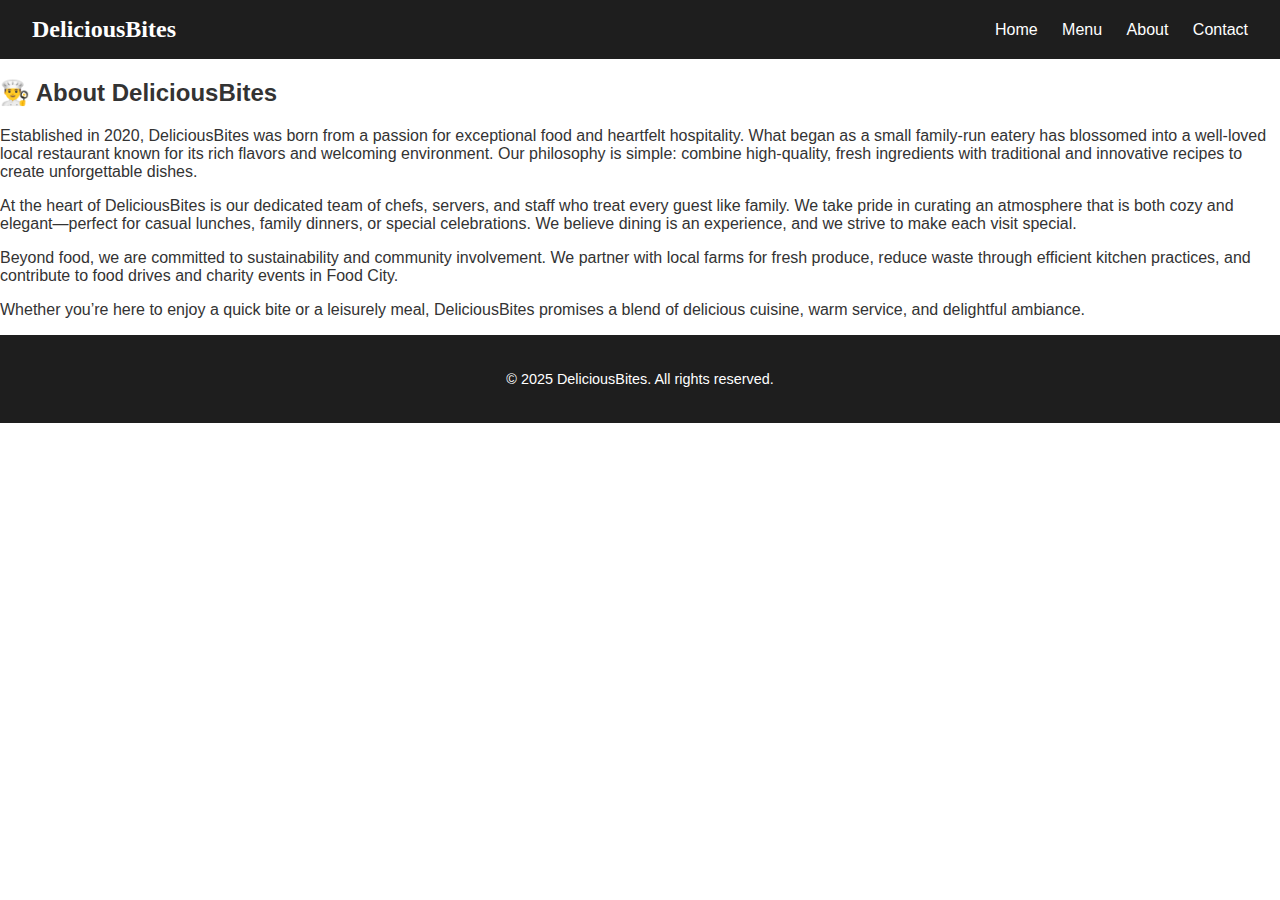
<file: About.html>
<!DOCTYPE html>
<html lang="en">
<head>
  <meta charset="UTF-8" />
  <meta name="viewport" content="width=device-width, initial-scale=1.0" />
  <title>About | DeliciousBites</title>
  <link rel="stylesheet" href="Resturant.css" />
</head>
<body>
  <nav class="navbar">
    <div class="logo">DeliciousBites</div>
    <div class="nav-links">
      <a href="index.html">Home</a>
      <a href="menu.html">Menu</a>
      <a href="about.html" class="active">About</a>
      <a href="contact.html">Contact</a>
    </div>
  </nav>

  <section class="about-section">
    <h2>👨‍🍳 About DeliciousBites</h2>
    <p>
      Established in 2020, DeliciousBites was born from a passion for exceptional food and heartfelt hospitality. What began as a small family-run eatery has blossomed into a well-loved local restaurant known for its rich flavors and welcoming environment. Our philosophy is simple: combine high-quality, fresh ingredients with traditional and innovative recipes to create unforgettable dishes.
    </p>
    <p>
      At the heart of DeliciousBites is our dedicated team of chefs, servers, and staff who treat every guest like family. We take pride in curating an atmosphere that is both cozy and elegant—perfect for casual lunches, family dinners, or special celebrations. We believe dining is an experience, and we strive to make each visit special.
    </p>
    <p>
      Beyond food, we are committed to sustainability and community involvement. We partner with local farms for fresh produce, reduce waste through efficient kitchen practices, and contribute to food drives and charity events in Food City.
    </p>
    <p>
      Whether you’re here to enjoy a quick bite or a leisurely meal, DeliciousBites promises a blend of delicious cuisine, warm service, and delightful ambiance.
    </p>
  </section>

  <footer class="footer">
    <p>&copy; 2025 DeliciousBites. All rights reserved.</p>
  </footer>
</body>
</html>
</file>
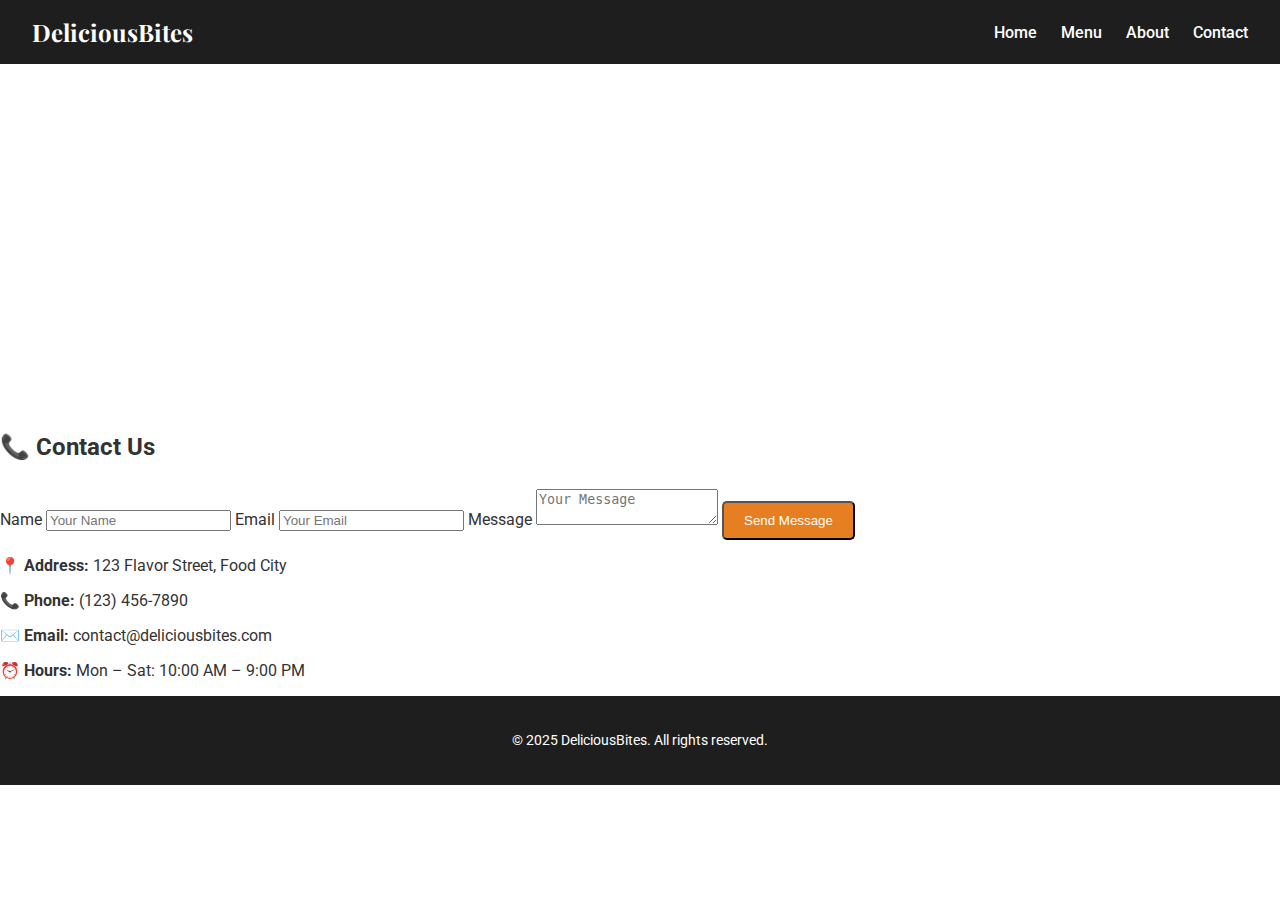
<file: Contact.html>
<!DOCTYPE html>
<html lang="en">
<head>
  <meta charset="UTF-8" />
  <meta name="viewport" content="width=device-width, initial-scale=1.0" />
  <title>Contact | DeliciousBites Restaurant</title>
  <link rel="stylesheet" href="Resturant.css" />
  <link href="https://fonts.googleapis.com/css2?family=Playfair+Display:wght@500;700&family=Roboto&display=swap" rel="stylesheet">
</head>
<body>

  <nav class="navbar">
    <div class="logo">DeliciousBites</div>
    <div class="nav-links">
      <a href="index.html">Home</a>
      <a href="menu.html">Menu</a>
      <a href="about.html">About</a>
      <a href="contact.html" class="active">Contact</a>
    </div>
  </nav>

  <header class="hero">
    <div class="hero-content">
      <h1>Get in Touch</h1>
      <p>We'd love to hear from you</p>
    </div>
  </header>

  <section class="contact-section">
    <h2>📞 Contact Us</h2>
    <form class="form">
      <label for="name">Name</label>
      <input type="text" id="name" name="name" placeholder="Your Name" required />

      <label for="email">Email</label>
      <input type="email" id="email" name="email" placeholder="Your Email" required />

      <label for="message">Message</label>
      <textarea id="message" name="message" placeholder="Your Message" required></textarea>

      <button type="submit" class="btn">Send Message</button>
    </form>

    <div class="contact-details">
      <p>📍 <strong>Address:</strong> 123 Flavor Street, Food City</p>
      <p>📞 <strong>Phone:</strong> (123) 456-7890</p>
      <p>✉️ <strong>Email:</strong> contact@deliciousbites.com</p>
      <p>⏰ <strong>Hours:</strong> Mon – Sat: 10:00 AM – 9:00 PM</p>
    </div>


  
  </section>

  <footer class="footer">
    <p>&copy; 2025 DeliciousBites. All rights reserved.</p>
  </footer>

  
</body>
</html>
</file>
<file: Resturant.css>
body {
  font-family: 'Roboto', sans-serif;
  margin: 0;
  padding: 0;
  box-sizing: border-box;
  background-color: #fff;
  color: #333;
}

.navbar {
  display: flex;
  justify-content: space-between;
  align-items: center;
  background-color: #1e1e1e;
  padding: 1em 2em;
  color: white;
}

.navbar .logo {
  font-family: 'Playfair Display', serif;
  font-size: 1.5em;
  font-weight: bold;
}

.nav-links a {
  color: #fff;
  text-decoration: none;
  margin-left: 20px;
  font-weight: 500;
}

.hero {
  background: linear-gradient(rgba(0,0,0,0.4), rgba(0,0,0,0.4)), 
  background-size: cover;
  background-position: center;
  color: white;
  text-align: center;
  padding: 6em 1em;
}

.hero-content h1 {
  font-size: 3em;
  font-family: 'Playfair Display', serif;
  margin-bottom: 0.3em;
}

.hero-content p {
  font-size: 1.2em;
}

.btn {
  display: inline-block;
  margin-top: 1.5em;
  padding: 0.75em 1.5em;
  background-color: #e67e22;
  color: white;
  text-decoration: none;
  border-radius: 5px;
  transition: background-color 0.3s ease;
}

.btn:hover {
  background-color: #000000;
}

.featured {
  padding: 3em 2em;
  text-align: center;
  background-color: #fafafa;
}

.featured h2 {
  font-family: 'Playfair Display', serif;
  font-size: 2em;
  margin-bottom: 1em;
}

.dish-grid {
  display: flex;
  justify-content: center;
  gap: 2em;
  flex-wrap: wrap;
}

.card {
  background: white;
  padding: 1em;
  border-radius: 10px;
  box-shadow: 0 4px 12px rgba(0, 0, 0, 0.1);
  width: 220px;
  transition: transform 0.3s ease;
}

.card:hover {
  transform: translateY(-5px);
}

.card img {
  width: 100%;
  height: 150px;
  object-fit: cover;
  border-radius: 6px;
}

.card h3 {
  margin-top: 0.8em;
  font-size: 1.1em;
  font-weight: 600;
}

.footer {
  background: #1e1e1e;
  color: white;
  text-align: center;
  padding: 1.5em;
  font-size: 0.9em;
}

@media (max-width: 768px) {
  .navbar {
    flex-direction: column;
    align-items: flex-start;
  }

  .dish-grid {
    flex-direction: column;
    align-items: center;
  }

  .hero-content h1 {
    font-size: 2em;
  }
}
</file>
